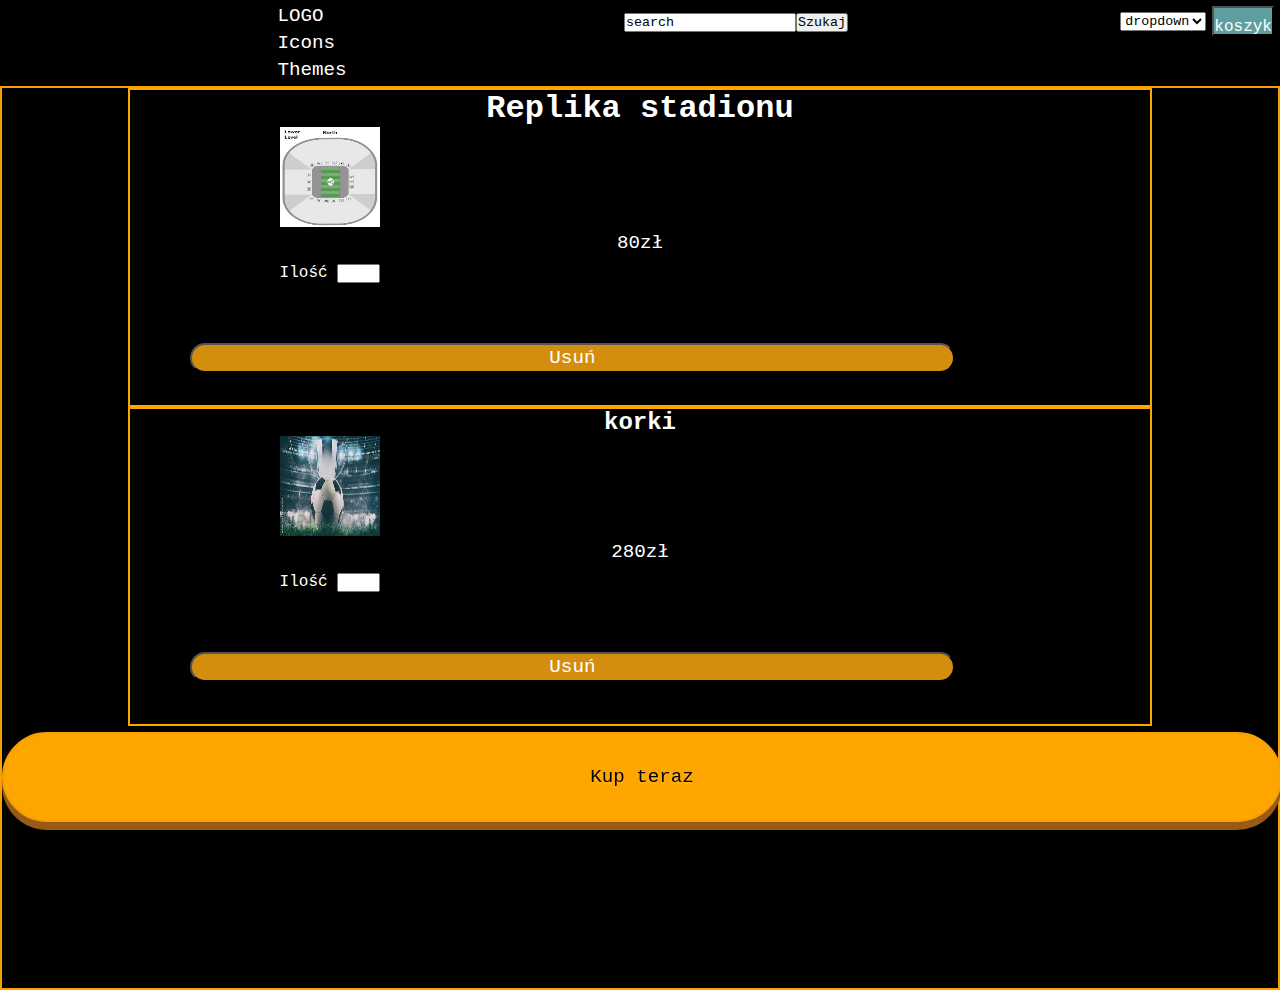
<file: aaa.html>
<!DOCTYPE html>
<html lang="en">
<head>
    <meta charset="UTF-8">
    <meta http-equiv="X-UA-Compatible" content="IE=edge">
    <meta name="viewport" content="width=device-width, initial-scale=1.0">
    <link rel="stylesheet" href="aaa.css" >
</head>
<body>
    <nav class="menu">
        <div class="cz1">
            <div> <a href="#" class="lit">LOGO</a></div>
            <div><a href="#" class="lit">Icons</a></div>
            <div><a href="#" class="lit">Themes</a></div>
        </div>
        <div class="cz2">
            <form>
                <input type="text" name="search" value="search" style="font-family: 'Courier New', Courier, monospace;"><input type="submit" value="Szukaj">
            </form>
        </div>
        <div class="cz3">
            <div class="dropdown">
                <select>
                    <option>dropdown</option>
                    <option>cos1</option>
                    <option>dom2</option>
                    
                </select>
                
            </div>
        </div>
        <div>
            <button><a href="aaa.html">koszyk</a></button>
        </div>
    </nav>
    <div class="koszykwew">
        <div class="contener1">
          <div class="item1">
             <h1>Replika stadionu</h1>
             <img src="pobrany plik.png" alt="Piłka" width="100px" height="100px">
             <p class="cena">80zł</p>
             <label class="ilość" for="ilosc">Ilość</label>
             <input type="number" min="1" max="10" name="ilosc" id="ilosc">
             <button class="usuń">Usuń</button>
          </div>
        </div>
        <div class="contener2">
            <div class="item2">
                <h2>korki</h2>
                <img src="piłka.jpg" alt="korki" width="100px" height="100px">
                <p class="cena">280zł</p>
                <label class="ilość" for="ilosc">Ilość</label>
             <input type="number" min="1"  max="10"   name="ilosc" id="ilosc">
                <button class="usuń" value="Usuń">Usuń</button>
             </div>
        </div>
        <button class="buy">
            Kup teraz
        </button>
    </div>
</body>
</html>
</file>
<file: aaa.css>
*{
    margin: 0;
    padding: 0;
    font-family: 'Courier New', Courier, monospace;
}



nav{
    background-color: black;
    top: 0;
    display: flex;
    
}
nav a{
    color: white;
    text-decoration: dashed;
}
menu{
    justify-content: space-between;
    display: flex;
    flex-direction: row;
    background-color: black;
    width: 100%;
    height: 10vh;
    flex-wrap: wrap;
    align-items: center;
}
.cz1{
    display: flex;
    flex-direction: row;
    flex-wrap: wrap;
     margin-left: 5vw;
}
.lit,.cz1,.cz2,.cz3,button{

    display: flex;
    justify-content: space-between;
    margin-left: auto;
    

}
.lit{
    margin-left: 50px;
}
.dropdown{
    flex-direction: row;
}
nav{
    height: 5vh;
}
a,form{
    margin-top: 10px;
    font-size: larger;
}
.dropdown{
    height: 22px;
    margin-top: 12px;
}


button{
    margin: 6px;
    color: cornflowerblue;
    background-color: cadetblue;
}
@media (min-width: 1300px) {
    .dropdown {
        margin-right: 5vw;
    }

    .cz1 {
        margin-left: 5vw;
    }
}
@media(max-width: 1300px) {

    nav {
        width: 100%;
        height: auto;
        
    }
    .cz1{
        
        flex-direction: row;
        justify-content: center;
        display: inline-block;
        text-align: center;
        
    }
    button{
        height: 30px;
    }
    .lit{
        margin-left: 0;
        display: flex;
        flex-direction: row;
        text-align: left;
        margin: 5px;
        
    }
    .koszykwew{
     background-color: black;
     height: 100vh;
     border: 2px solid rgb(247, 160, 0);
     
    }
    .contener1{
        margin:auto ;
        height:35%;
        width: 80%;
        border: solid 2px orange;
        background-color:black ;
     
    }

    .contener2{
        margin:auto ;
        height:35%;
        width: 80%;
        border: solid 2px orange;
        background-color:black ;
    }
    .buy{
        

        display: block;
        position: fixed;
        margin-bottom: 0;
        height: 10vh;
        width: 98%;
        background-color: orange;
        border: 2px solid rgb(247, 160, 0);
        color: black;
        text-align: center;

        background: linear-gradient(top,#df8600ef,#d1af19);
        border-radius: 50px;
        box-shadow: 0 8px 0 #975b15;
    text-shadow: 0 2px 2px rgba(255, 255, 255, 0.2); 
    font-size: larger;


    }
    a.button:hover {
        background: #11610d;
        background: -webkit-linear-gradient(top, #d38e0e, #df9100);}
    a.button{
        text-decoration: none;
    }
    .item1{
        color: white;
    }
    .item2{
        color: white;
    }
    h1,h2{
        text-align: center;
    }
    img{
        text-align: center;
        margin-left: 150px;
    }
    .usuń{
        border-radius: 50px;
        
     
    font-size: larger;
        display: block;
        background-color: #d38e0e;
        color: white;
        border-radius: 10px orange;
        width: 75%;
        text-align: center;
        margin-bottom: 20px;
        margin: 60px;
    }
    p{
        font-family: 'Courier New', Courier, monospace;
        font-size: larger;
        text-align: center;
    }
    .ilość{
        margin-top: 10px;
        text-align: center;
        margin-left: 150px;
    }
    #ilosc{
        margin-top: 10px;
        margin-right: 80px;
    }
    
}

.koszykwew{
     background-color: black;
     height: 100vh;
     border: 2px solid rgb(247, 160, 0);
     
    }
    .contener1{
        margin:auto ;
        height:35%;
        width: 80%;
        border: solid 2px orange;
        background-color:black ;
     
    }

    .contener2{
        margin:auto ;
        height:35%;
        width: 80%;
        border: solid 2px orange;
        background-color:black ;
    }
    .buy{
        
margin-left: 0;
        display: block;
        position: fixed;
        margin-bottom: 0;
        height: 10vh;
        width: 100%;
        background-color: orange;
        border: 2px solid rgb(247, 160, 0);
        color: black;
        text-align: center;

        background: linear-gradient(top,#df8600ef,#d1af19);
        border-radius: 50px;
        box-shadow: 0 8px 0 #975b15;
    text-shadow: 0 2px 2px rgba(255, 255, 255, 0.2); 
    font-size: larger;


    }
    a.button:hover {
        background: #11610d;
        background: -webkit-linear-gradient(top, #d38e0e, #df9100);}
    a.button{
        text-decoration: none;
    }
    .item1{
        color: white;
    }
    .item2{
        color: white;
    }
    h1,h2{
        text-align: center;
    }
    img{
        text-align: center;
        margin-left: 150px;
    }
    .usuń{
        border-radius: 50px;
        
     
    font-size: larger;
        display: block;
        background-color: #d38e0e;
        color: white;
        border-radius: 10px orange;
        width: 75%;
        text-align: center;
        margin-bottom: 20px;
        margin: 60px;
    }
    p{
        font-family: 'Courier New', Courier, monospace;
        font-size: larger;
        text-align: center;
    }
    .ilość{
        margin-top: 10px;
        text-align: center;
        margin-left: 150px;
    }
    #ilosc{
        margin-top: 10px;
        margin-right: 80px;
    }

    @media only  screen  and (min-width: 1300px) {
        .usuń{
            border-radius: 50px;
            margin-left: 150px;
           
      }
      .cena{
        font-size:30px ;
      }
    }
</file>
